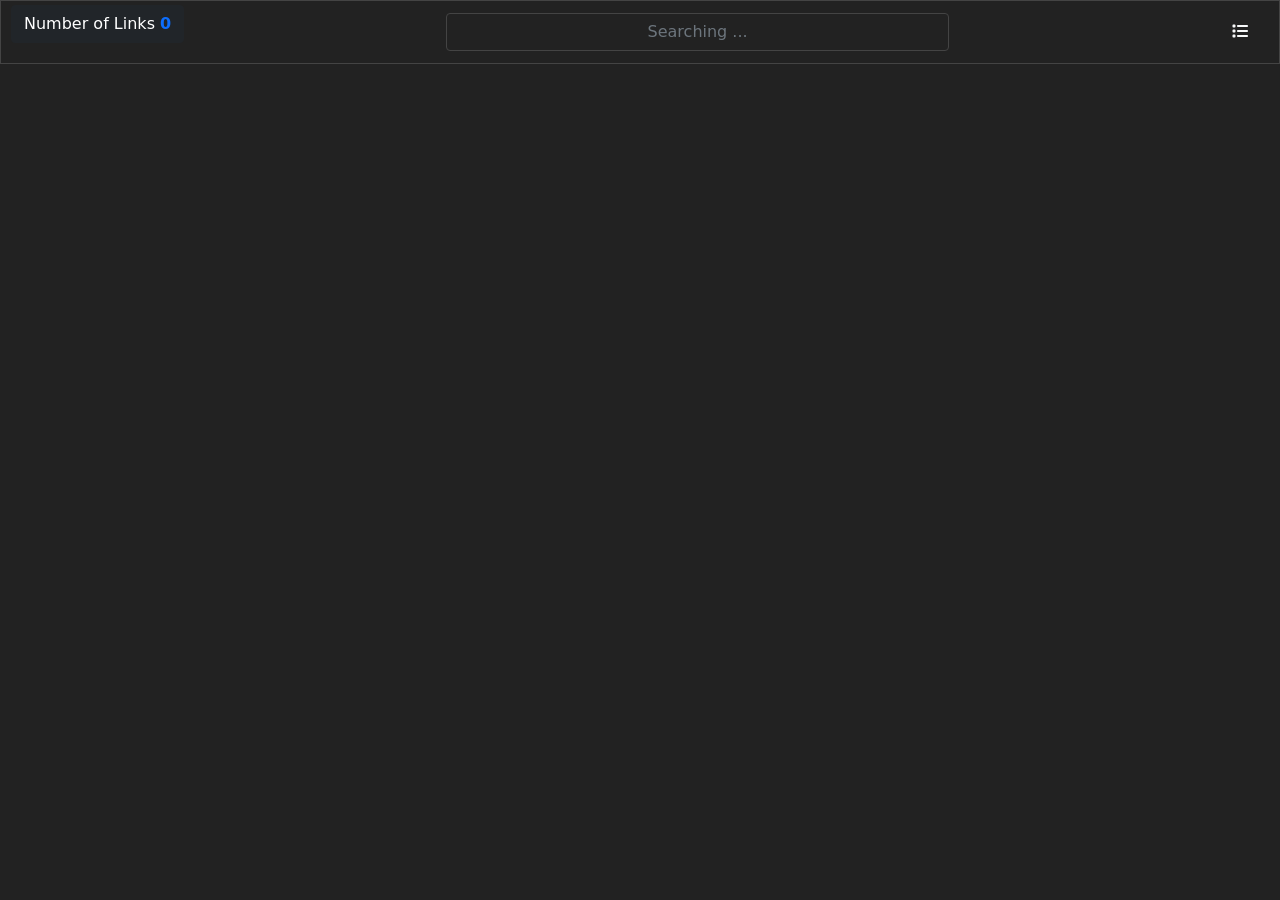
<file: index.html>
<!DOCTYPE html>
<html lang="en">
  <head>
    <meta charset="UTF-8" />
    <meta name="viewport" content="width=device-width, initial-scale=1.0" />
    <title>My-Links</title>
    <!-- icon in browser -->
    <link rel="shortcut icon" href="logo/logo.png" type="image/x-icon" />
    <!-- bootstrap -->
    <link rel="stylesheet" href="lib/bootstrap/css/bootstrap.min.css" />
    <link rel="stylesheet" href="lib/bootstrap/css/bootstrap.min.css.map" />

    <!-- fontAweasome -->
    <link rel="stylesheet" href="lib/fontawesome/css/all.css" />
    <link rel="stylesheet" href="lib/fontawesome/css/all.min.css" />

    <!-- my style -->
    <link rel="stylesheet" href="Css/main.css" />
  </head>
  <body>
    
    <!-- header -->
    <header class="">
      <p class="btn btn-dark">
        Number of Links <span id="num" class="text-primary fw-bold"></span>
      </p>
      <input
        type="text"
        id="search"
        class="form-control text-center"
        style="width: 40%"
        placeholder="Searching ..."
      />
      <div
        class="d-flex justify-content-center align-content-center gap-2 mx-2"
      >
        <button class="btn text-light" id="showLinksList"><i class="fa-solid fa-list"></i></button>
        <div
          class="gap-2 mx-2 listLinks"
          id="linksList"
        >
          <button class="btn text-light" id="reload" title="refresh data">
            <span class="round"><i class="fa-solid fa-refresh"></i></span>
            <span>Refresh</span>
          </button>
          <button
            class="btn text-light"
            id="DataShowJson"
            title="Show JSON Data Storage"
            data-bs-toggle="modal"
            data-bs-target="#DataModel"
          >
            <i class="fa-solid fa-database"></i>
            <span>Show Database</span>
          </button>
          <button
            class="btn text-light"
            data-bs-toggle="modal"
            data-bs-target="#exampleModal"
            onclick="ChangeMod();Clear()"
            title="add new link"
          >
            <i class="fa-solid fa-plus"></i>
            <span>Add link</span>
          </button>
          <button
            class="btn text-light"
            data-bs-toggle="modal"
            data-bs-target="#JsonModal"
          >
            <i class="fa-solid fa-list"></i>
            <span>Add links Json</span>
          </button>
        </div>
      </div>
    </header>
    <!-- content -->
    <div
      class="mt-5 p-5 row gap-3 justify-content-center align-content-center"
      id="content"
    ></div>

    <!-- model 1 -->
    <div
      class="modal fade"
      id="exampleModal"
      tabindex="-1"
      aria-labelledby="exampleModalLabel"
      aria-hidden="true"
    >
      <div class="modal-dialog">
        <div class="modal-content bg-dark">
          <div class="modal-header">
            <h5 class="modal-title" id="exampleModalLabel">
              <p id="modelTitle"></p>
            </h5>
            <!-- <button
              type="button"
              class="btn-close"
              them="dark"
              data-bs-dismiss="modal"
              aria-label="Close"
              onclick="Clear()"
            ></button> -->
          </div>
          <div class="modal-body">
            <input
              class="form-control"
              type="text"
              placeholder="Title"
              id="title"
            />
            <input
              class="form-control mt-3"
              type="text"
              placeholder="URL"
              id="url"
            />
          </div>
          <div class="modal-footer">
            <button
              type="button"
              class="btn btn-secondary"
              data-bs-dismiss="modal"
              onclick="Clear()"
            >
              Close
            </button>
            <button
              type="button"
              class="btn btn-primary"
              data-bs-dismiss="modal"
              id="btn"
            >
              Save Item
            </button>
          </div>
        </div>
      </div>
    </div>
    <!-- model 2 -->
    <div
      class="modal fade"
      id="DeleteModel"
      tabindex="-1"
      aria-labelledby="DeleteModalLabel"
      aria-hidden="true"
      onclick=""
    >
      <div class="modal-dialog">
        <div class="modal-content bg-dark">
          <div class="modal-header">
            <h5 class="modal-title" id="DeleteModalLabel">
              <p>Delete</p>
            </h5>
          </div>
          <div class="modal-body">
            <p>
              Do you sure, you want to delete: (<span id="deleteItemName"></span
              >)
            </p>
          </div>
          <div class="modal-footer">
            <button
              type="button"
              class="btn btn-secondary"
              data-bs-dismiss="modal"
            >
              Close
            </button>
            <button
              type="button"
              class="btn btn-danger"
              data-bs-dismiss="modal"
              id="delete"
            >
              Delete
            </button>
          </div>
        </div>
      </div>
    </div>
    <!-- model 3 JSON -->
    <div
      class="modal fade"
      id="DataModel"
      tabindex="-1"
      aria-labelledby="DataModelLabel"
      aria-hidden="true"
    >
      <div class="modal-dialog">
        <div class="modal-content bg-dark">
          <div class="modal-header">
            <h5 class="modal-title" id="DataModelLabel">
              <p>JSON Data</p>
            </h5>
          </div>
          <div class="modal-body">
            <div class="d-flex justify-content-end align-content-center">
              <button class="copy btn text-light" id="Copy">
                <i class="fa-solid fa-clone"></i>
              </button>
            </div>

            <pre id="pre" class="preStyle"></pre>
          </div>
          <div class="modal-footer">
            <button
              type="button"
              class="btn btn-secondary"
              data-bs-dismiss="modal"
            >
              Close
            </button>
          </div>
        </div>
      </div>
    </div>
    <!-- model 4 +Json -->
    <div
      class="modal fade"
      id="JsonModal"
      tabindex="-1"
      aria-labelledby="JsonModal"
      aria-hidden="true"
    >
      <div class="modal-dialog">
        <div class="modal-content bg-dark">
          <div class="modal-header">
            <h5 class="modal-title" id="JsonModal">
              <p>Add JSON</p>
            </h5>
          </div>
          <div class="modal-body">
            <div class="textarea">
              <textarea class="form-control mb-3 bg-dark text-light" style="height: 170px;" id="textJson" placeholder="here but the JSON Data and must has this data [{title: string, url:string},...]"></textarea>
            </div>
            <div class="resultData" id="resJsonDataLinks">
              <div class="header">
                <span>Number of Links: <b id="numDataJsonList">0</b></span>
              </div>
              <div class="p-2 row gap-3 justify-content-center" id="contentListJson">
                <!-- <div class="item col-1">
                  <div class="cont-img">
                    <img src="./logo/logo.png" alt="">
                  </div>
                  <span class="info">
                    <h5>Title</h5>
                    <i class="text-secondry">Link here</i>
                  </span>
                </div> -->
              </div>
            </div>
            <button class="btn btn-primary mb-3" id="RUNORSAVEJSONDATA">Run</button>
            <button class="btn btn-outline-success mb-3 reRun" id="SaveListJson">Save</button>
          <div class="modal-footer">
            <button
              type="button"
              onclick="reWorkJsonAdded()"
              class="btn btn-secondary"
              data-bs-dismiss="modal"
            >
              Close
            </button>
          </div>
        </div>
      </div>
    </div>
    <!-- bootstrap -->
    <script src="lib/bootstrap/js/bootstrap.min.js"></script>
    <script src="lib/bootstrap/js/bootstrap.min.js.map"></script>
    <!-- fontAweasome -->
    <script src="lib/fontawesome/js/all.js"></script>
    <script src="lib/fontawesome/js/all.min.js"></script>
    <!-- my js -->
    <script src="js/main.js"></script>
  </body>
</html>
</file>
<file: Css/main.css>
body {
  overflow-x: hidden;
  background-color: #222;
  color: #fff;
}

header {
  border: 1px solid #444;
  padding: 5px;
  display: flex;
  justify-content: space-between;
  align-items: center;
  padding: 4px 10px;
  position: fixed;
  width: 100vw;
  top: 0;
  background-color: #222;
  color: #fff;
  z-index: 888;
}
.listLinks {
  display: none;
  flex-direction: column;
  position: absolute;
  width: 170px;
  top: 50px;
  right: 10px;
  padding: 5px;
  border: 1px solid #444;
}
.listLinks.show {
  display: flex;
}
.listLinks > button {
  width: 100%;
  transition: 0.3s;
  display: flex;
  justify-content: start;
  align-items: center;
  gap: 5px;
}

.listLinks > button:hover {
  background-color: #4444448a;
}

input {
  background-color: #222 !important;
  color: #fff !important;
  border-color: #444 !important;
}

.item-link {
  padding: 5px;
  border: 1px solid #444;
  display: flex;
  gap: 5px;
  justify-content: space-between;
  align-items: center;
  flex-direction: row;
  border-radius: 20px;
  transition: 0.3s;
  /* overflow-x: hidden; */
  width: 20rem;
  position: relative;
}
.item-link .cont-img,
.resultData .item .cont-img {
  border: 1px solid #444;
  border-radius: 50%;
  width: 35px;
  height: 35px;
  overflow: hidden;
  display: flex;
  justify-content: start;
  align-items: center;
  padding: 2px;
}
.item-link .cont-img img,
.resultData .item .cont-img img {
  width: 100%;
  height: 100%;
  background-size: cover;
}
.item-link .bbtn {
  border-radius: 50%;
  border: 1px solid transparent;
  width: 30px;
  height: 26px;
  display: flex;
  justify-content: center;
  align-items: center;
  cursor: pointer;
}

.item-link .bbtn:active {
  border-color: #444;
}

.item-link:hover {
  border-color: #4444448a;
  background-color: #4444448a;
}

.item-link a {
  text-decoration: none;
  color: #ffff;
  transition: 0.3s;
  width: 100%;
}

.item-link a:hover {
  color: #498bfd;
}

#reload.work > span.round {
  animation: rounded 1s linear infinite;
}

@keyframes rounded {
  0% {
    transform: rotate(0deg);
  }
  100% {
    transform: rotate(360deg);
  }
}

.btn:active,
.btn:focus {
  box-shadow: 0 0 0 transparent;
}

.highlighttext {
  font-style: italic;
  color: #498bfd;
}

.preStyle {
  background-color: #121212;
  color: #e0e0e0;
  padding: 1rem;
  border-radius: 4px;
  font-family: sans-serif;
  max-width: 400px;
  min-height: 40px;
  max-height: 20rem;
  margin: 1rem auto;
  width: 100%;
}

.copy {
  margin: 10px;
  float: right;
  display: block;
  border: none !important;
}
.copy:focus,
.copy:hover {
  background-color: transparent !important;
}
.copy.wrong {
  border-color: #dd1706 !important;
  color: #dd1706 !important;
}

.copy.done {
  border-color: #0ddd06 !important;
  color: #0ddd06 !important;
}

/* — إطار لكل كائن في المصفوفة */
.obj-block {
  margin: 0.5rem 0;
  padding: 0.5rem;
  /* border: 1px solid #3c3c3c; */
  border-radius: 0.25rem;
}
/* — إطار لكل سطر داخل الكائن */
.obj-block p {
  margin: 0.2rem 0;
  padding: 0.2rem 0.5rem;
  /* border: 1px solid #3c3c3c; */
  border-radius: 0.25rem;
  display: block;
  width: calc(100% - 1.2rem);
}
/* — ألوان المفاتيح والقيم */
.json-key {
  color: #008cff;
}
.json-string {
  color: #b76544;
}
.json-number {
  color: #b5cea8;
}
.json-boolean,
.json-null {
  color: #dcdcaa;
}

.effect {
  position: relative;
  width: max-content;
}

.effect span {
  position: absolute;
  top: 50%;
  left: 50%;
  transform: translate(-50%, -50%);
  opacity: 0;
  /* color: #fff; */
  padding: 5px;
  border-radius: 5px;
  background-color: #121212;
  font-size: 8px;
  transition: 0.3s;
}

.effect:hover span {
  opacity: 1;
  /* top: -12px; */
}

/* list */

.closeList {
  position: absolute;
  width: 100%;
  height: 100%;
  background-color: #4444448a;
  top: 0;
  left: 0;
  z-index: 997;
  border-radius: 20px;
}

.list {
  padding: 5px 2px;
  border-radius: 5px;
  position: absolute;
  z-index: 999;
  background-color: #20252a;
  animation: showList 0.4s ease-in;
  overflow: hidden;
  border: 1px solid #7f7f7f71;
  max-height: 97px;
  display: flex;
  flex-direction: column;
  /* justify-content: center; */
  align-items: center;
}

.list .item {
  width: 7rem;
  display: flex;
  gap: 5px;
  transition: 0.3s;
  padding: 5px;
  cursor: pointer;
  border-radius: 5px;
}

.list .item:hover {
  background-color: #596169;
}

@keyframes showList {
  0% {
    opacity: 0;
  }
  100% {
    opacity: 1;
  }
}

/* model of Add Json */

.resultData {
  border: 1px solid #444;
  padding: 20px;
  border-radius: 5px;
  margin-bottom: 5px;
  overflow-y: auto;
  max-height: 10rem;
  display: none;
}

.resultData.show {
  display: block;
}

.resultData .header {
  padding: 5px;
  border-bottom: 1px solid #444;
}

.resultData .item {
  padding: 5px;
  border: 1px solid #444;
  display: flex;
  gap: 5px;
  justify-content: space-between;
  align-items: center;
  flex-direction: row;
  border-radius: 30px;
  transition: 0.3s;
  overflow-x: auto;
  width: 20rem;
  position: relative;
}

.resultData .info {
  display: flex;
  flex-direction: column;
  width: 100%;
}
.resultData .info i {
  color: #aaa;
  font-size: 12px;
}

.reRun {
  display: none;
}

.reRun.show {
  display: inline-block;
}
</file>
